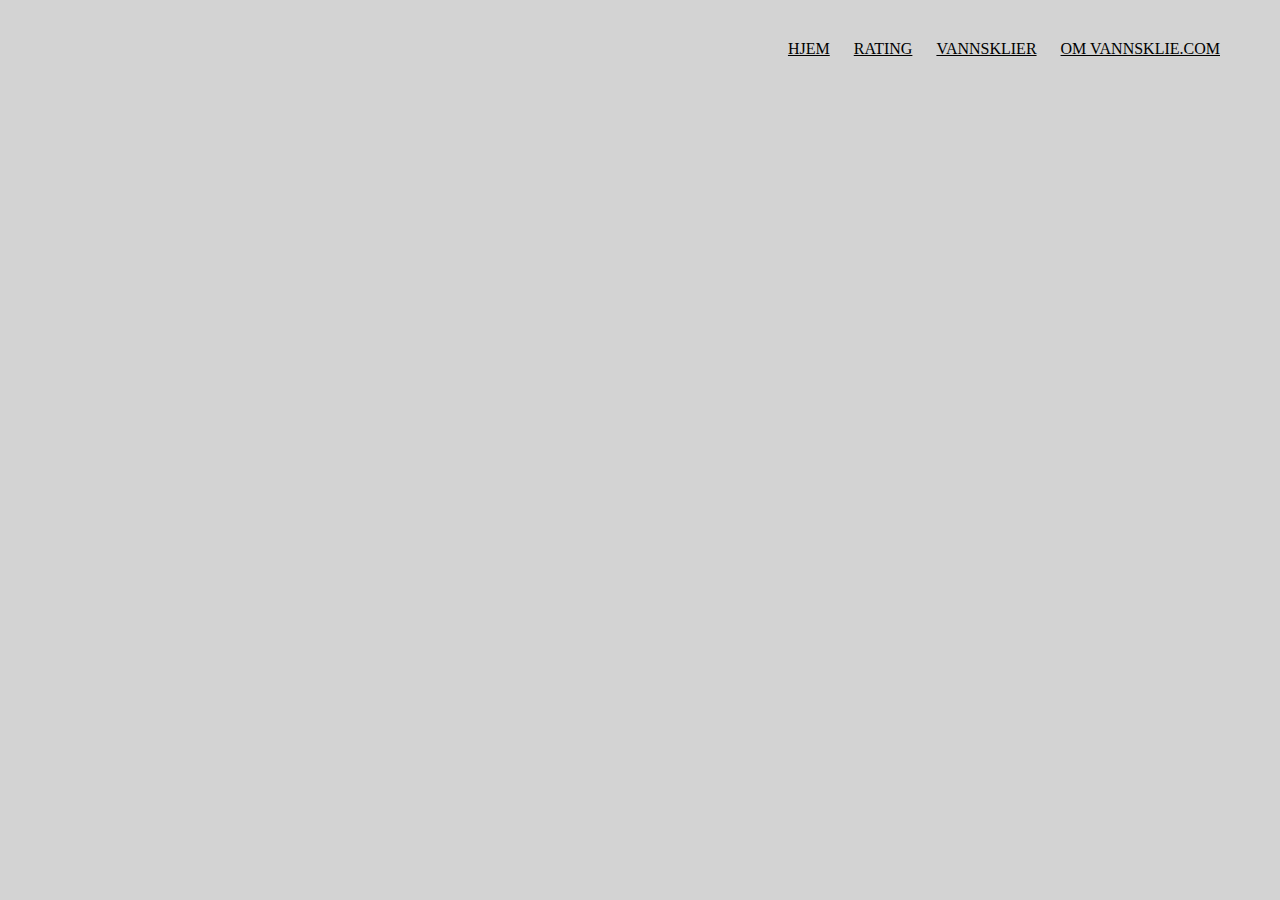
<file: index.html>
<!DOCTYPE html>
<html lang="en">
	<head>
		<meta charset="UTF-8">
		<title>VANNSKLIE</title>
		<link href="main.css" rel="stylesheet">
	</head>
	<body>
		<header>

				<ul>
					<li> <a href="home.html">HJEM </a></li>
					<li> <a href="rating.html">RATING </a></li>
					<li> <a href="vannsklier.html">VANNSKLIER </a></li>
					<li> <a href="om.html">OM VANNSKLIE.COM </a></li>
					</ul>
		</header>
	</body>
</html>
</file>
<file: main.css>
html, body, h1, h2, h3, ul, li, a, p, article, aside, footer, header, main, nav, section{
	padding: 0;
	margin: 0;
}

html{
	background-color: lightgrey;
}

header{
	background-color: white;
}

img {
	width: 200px;
	height: 48.5px;
	padding: 20px 0 0 40px;

}

ul{
	float: right;
	margin-top: 40px;
	margin-right: 50px;
	display: inline-block;
	overflow: hidden;


}

ul li{
	display: inline-block;
	list-style-type: none;
	margin-left: 10px;
	margin-right: 10px;


}

ul li a{
	color: #0a3f7b;
	color: black;


}

h1 {

}
</file>
